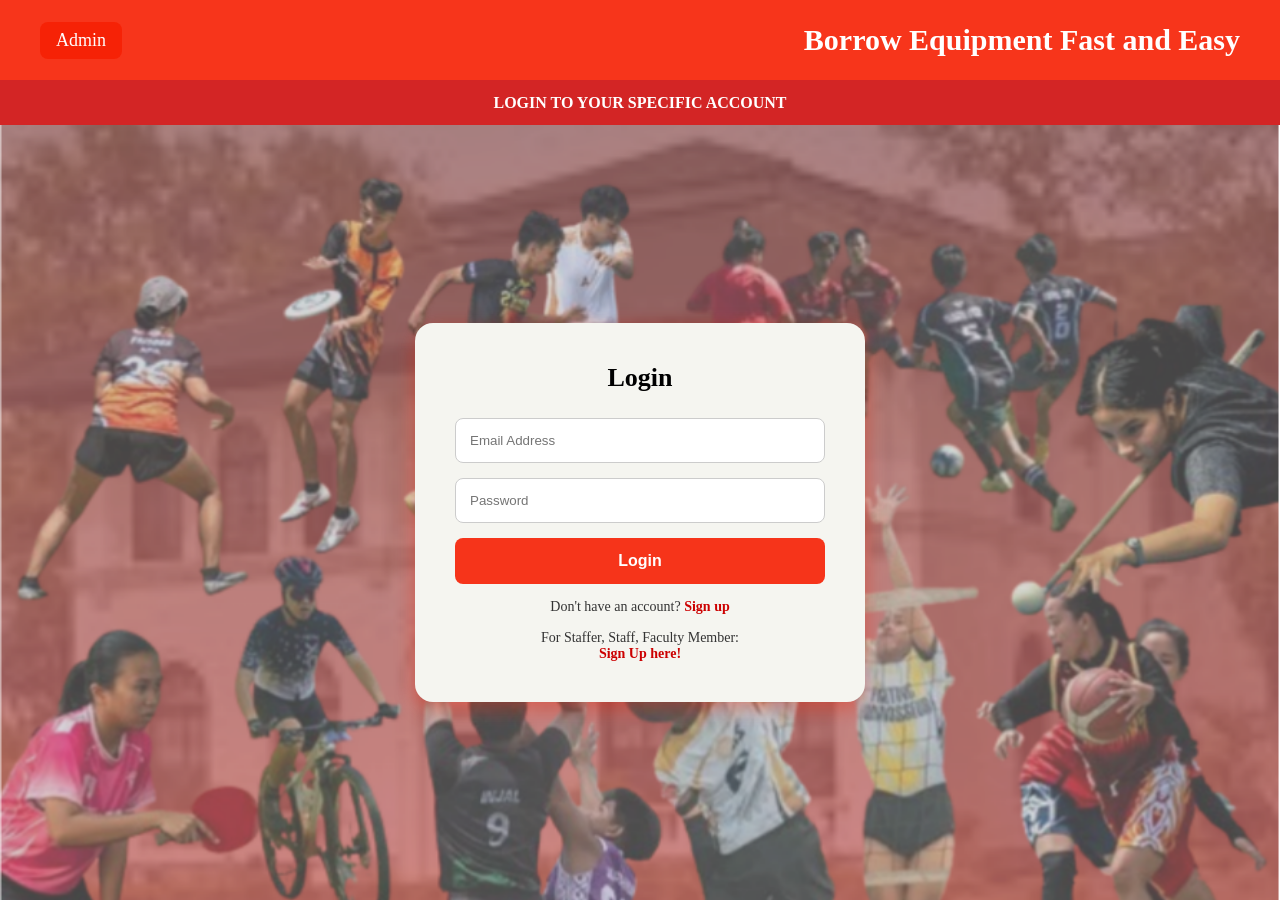
<file: assets/pages/Login-signup/Log-In-page.html>
<!DOCTYPE html>
<html lang="en">
<head>
    <meta charset="UTF-8">
    <meta name="viewport" content="width=device-width, initial-scale=1.0">
    <title>SportsEQ - Login</title>
    
    <link rel="stylesheet" href="../../styles/Login.css">
</head>
<body>

    <header id="header"> 
        <a href="../admin.html" class="admin-btn">Admin</a>
        <h1>Borrow Equipment Fast and Easy</h1>
    </header>

    <nav>
        <a href="#">LOGIN TO YOUR SPECIFIC ACCOUNT</a>
    </nav>

    <main>
        <div class="contain">   
            <form class="form sign-in" id="loginForm">
                <h2 id="Login">Login</h2>
                
                <input type="email" id="emailInput" name="email" placeholder="Email Address" required>
                <input type="password" id="passInput" name="password" placeholder="Password" required>
                
                
                <button class="login-btn" type="submit">Login</button>
               
                <p class="switch">Don't have an account? <a href="Sign-In-page.html">Sign up</a></p>
                <p class="switch">For Staffer, Staff, Faculty Member: <br><a href="Sign-In-2-page.html">Sign Up here!</a></p>
            </form> 
        </div>
    </main>

    <script src="../../js/login.js"></script>

</body>
</html>
</file>
<file: assets/styles/Login.css>
* {
    margin: 0;
    padding: 0;
    box-sizing: border-box;
}

body {
    font-family: 'Playfair Display', serif; /* Siguraduhing may link ka ng font na ito */
}

main {
    min-height: calc(100vh - 125px); /* Header(80px) + Nav(45px) = 125px */
    background: url('../images/main-pic/background.png') no-repeat center center/cover;
    display: flex;
    justify-content: center;
    align-items: center;
    padding: 20px;
}

header {
    background-color: #f72004e7;
    height: 80px;
    padding: 0 40px;
    display: flex;
    align-items: center;
    justify-content: space-between;
    gap: 20px;
}

header h1 {
    color: white;
    font-size: 30px;
}

nav {
    height: 45px;
    background-color: #cc0000da;
    display: flex;
    justify-content: center;
    align-items: center;
    width: 100%;
    position: sticky;
    top: 0;
}

nav a {
    text-decoration: none;
    font-weight: bold;
    padding: 12px;
    color: white;
}

.contain {
    width: 100%;
    max-width: 450px; /* Mas fit sa login form kaysa sa 900px */
    background: #f5f5f0;
    padding: 40px;     
    border-radius: 18px;
    box-shadow: 0 6px 20px rgba(247, 32, 4, 0.4);
}

.form h2 {
    text-align: center;
    margin-bottom: 25px;
    font-size: 26px;
}

.form input {
    width: 100%;
    padding: 14px;
    margin-bottom: 15px;
    border-radius: 8px;
    border: 1px solid #ccc;
    outline: none;
}

.form input:focus {
    border-color: #f72004e7;
}

button, .admin-btn {
    text-decoration: none;
    color: white;
    background: #f72004e7;
    border: none;
    border-radius: 8px;
    cursor: pointer;
    transition: 0.3s;
    text-align: center;
    display: inline-block;
}

.login-btn {
    width: 100%;
    padding: 14px;
    font-size: 16px;
    font-weight: bold;
}

.admin-btn {
    padding: 8px 16px;
    font-size: 18px;
}

.login-btn:hover, .admin-btn:hover {
    background: #cc0000;
}

.switch {
    margin-top: 15px;
    text-align: center;
    font-size: 14px;
    color: #333;
}

.switch a {
    color: #cc0000;
    font-weight: bold;
    text-decoration: none;
}
</file>
